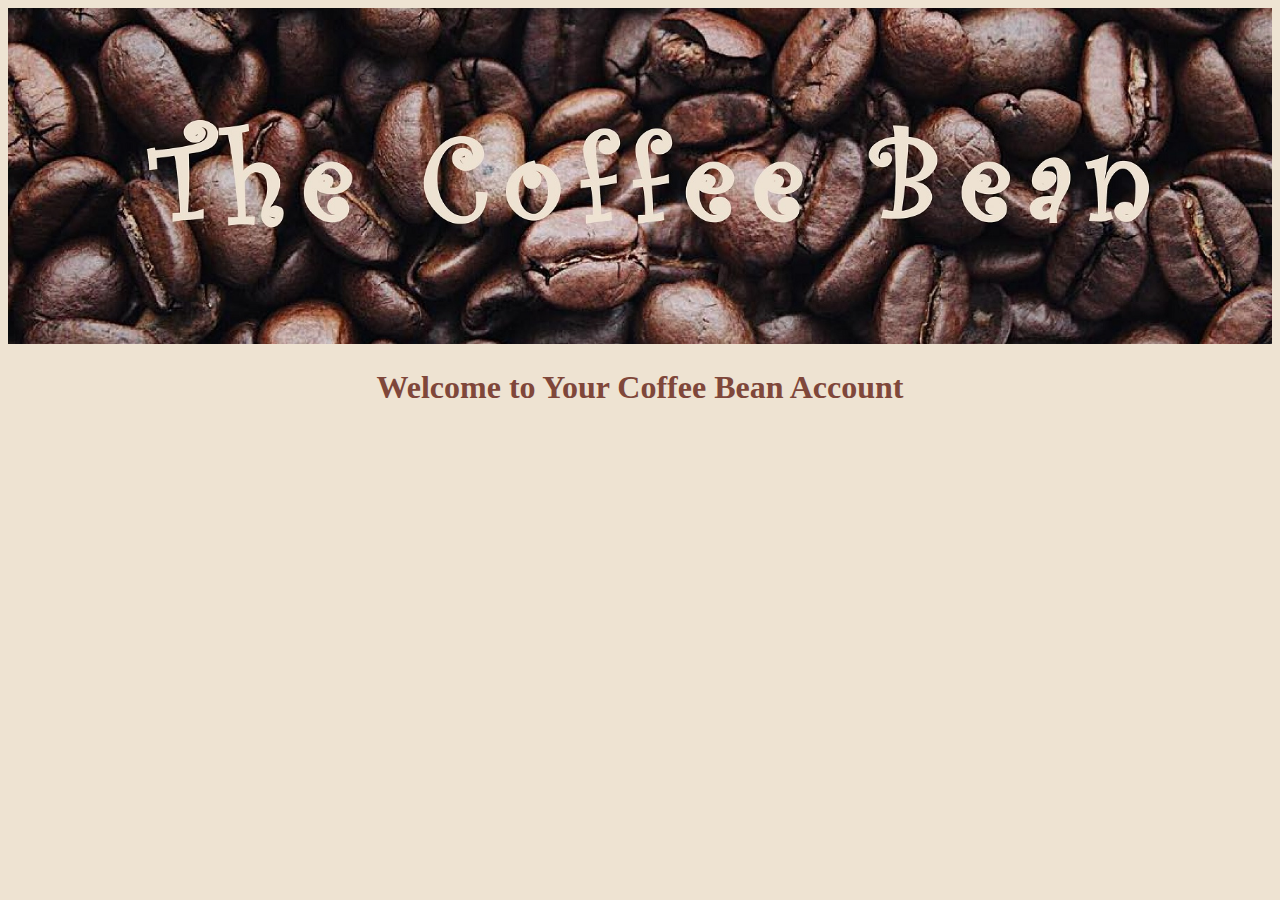
<file: index2.html>
<!DOCTYPE html>
<html lang="en">
<head>
    <meta charset="UTF-8">
    <meta http-equiv="X-UA-Compatible" content="IE=edge">
    <meta name="viewport" content="width=device-width, initial-scale=1.0">
    <title>My Coffee Bean</title>
    <link rel="stylesheet" href="./style2.css">
</head>
<body id="wholepage">

    <header id="header">
        <img id="header-img2" src="./Images/The Coffe Bean3.jpg" alt="Coffee Bean Logo">
    </header>
    <h1 id="welcome">Welcome to Your Coffee Bean Account</h1>
    
</body>
</html>
</file>
<file: style2.css>
#wholepage{
    background-color: #eee3d2;
    
}

#header-img2{
    width: 100%;
    height: auto; 
    z-index: 0; 
}
#welcome{
    color: #7f473a;
    text-align: center;
}
</file>
